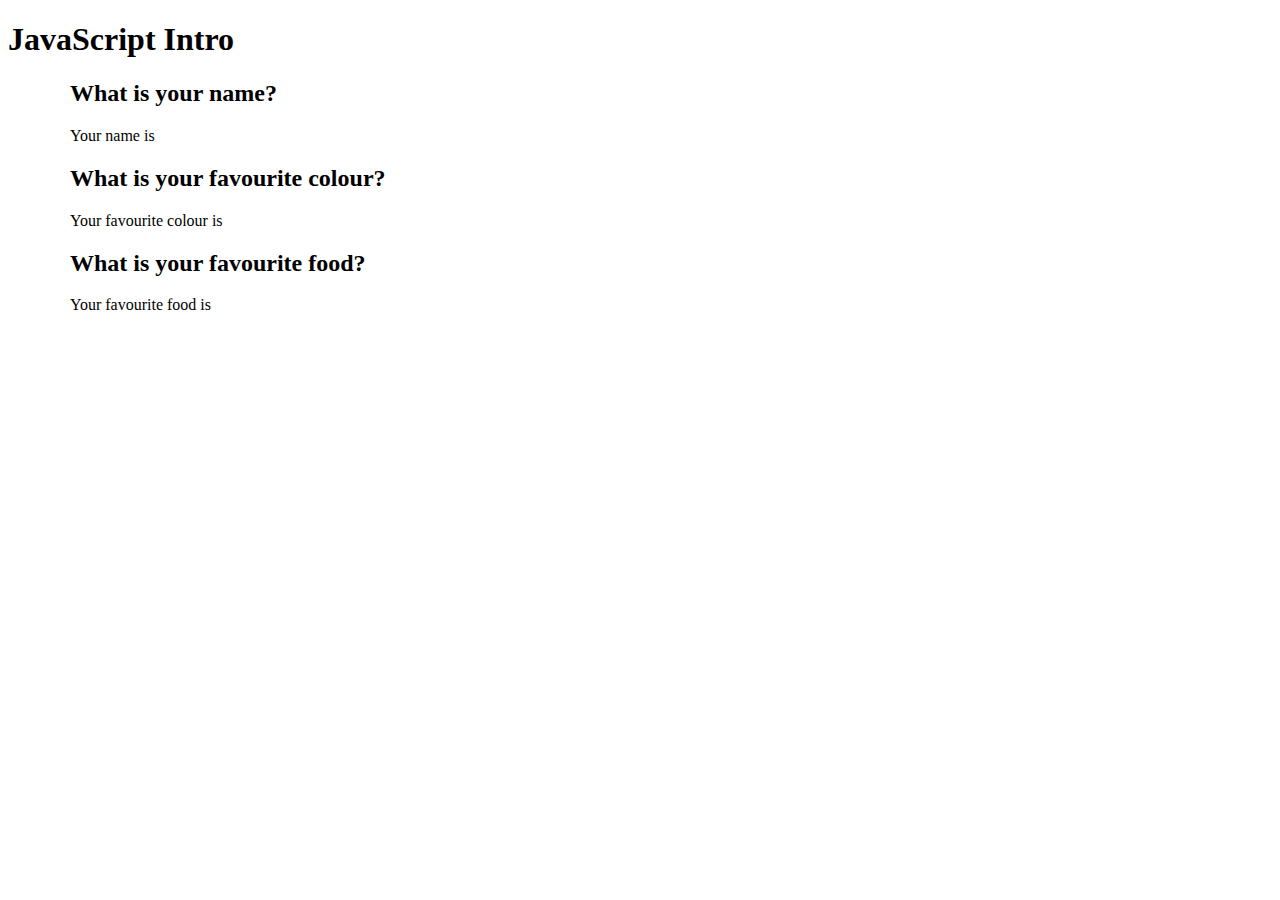
<file: Week1 copy/Day1/index.html>
<!DOCTYPE html>
<html lang="en" dir="ltr">
    <head>
        <meta charset="utf-8">
        <title>JavaScript Intro</title>
        <style media="screen">
            .red{
                color: red;
            }
            .container{
                max-width: 1140px;
                margin: 0 auto;
            }
        </style>
    </head>
    <body>
        <h1 id="heading">JavaScript Intro</h1>
        <div id="pageContainer" class="container">
            <h2>What is your name?</h2>
            <p>Your name is <span id="yourName"></span></p>

            <h2>What is your favourite colour?</h2>
            <p>Your favourite colour is <span id="yourColour"></span></p>

            <h2>What is your favourite food?</h2>
            <p>Your favourite food is <span id="yourFood"></span></p>
        </div>


        <script type="text/javascript" src="js/script.js"></script>
    </body>
</html>
</file>
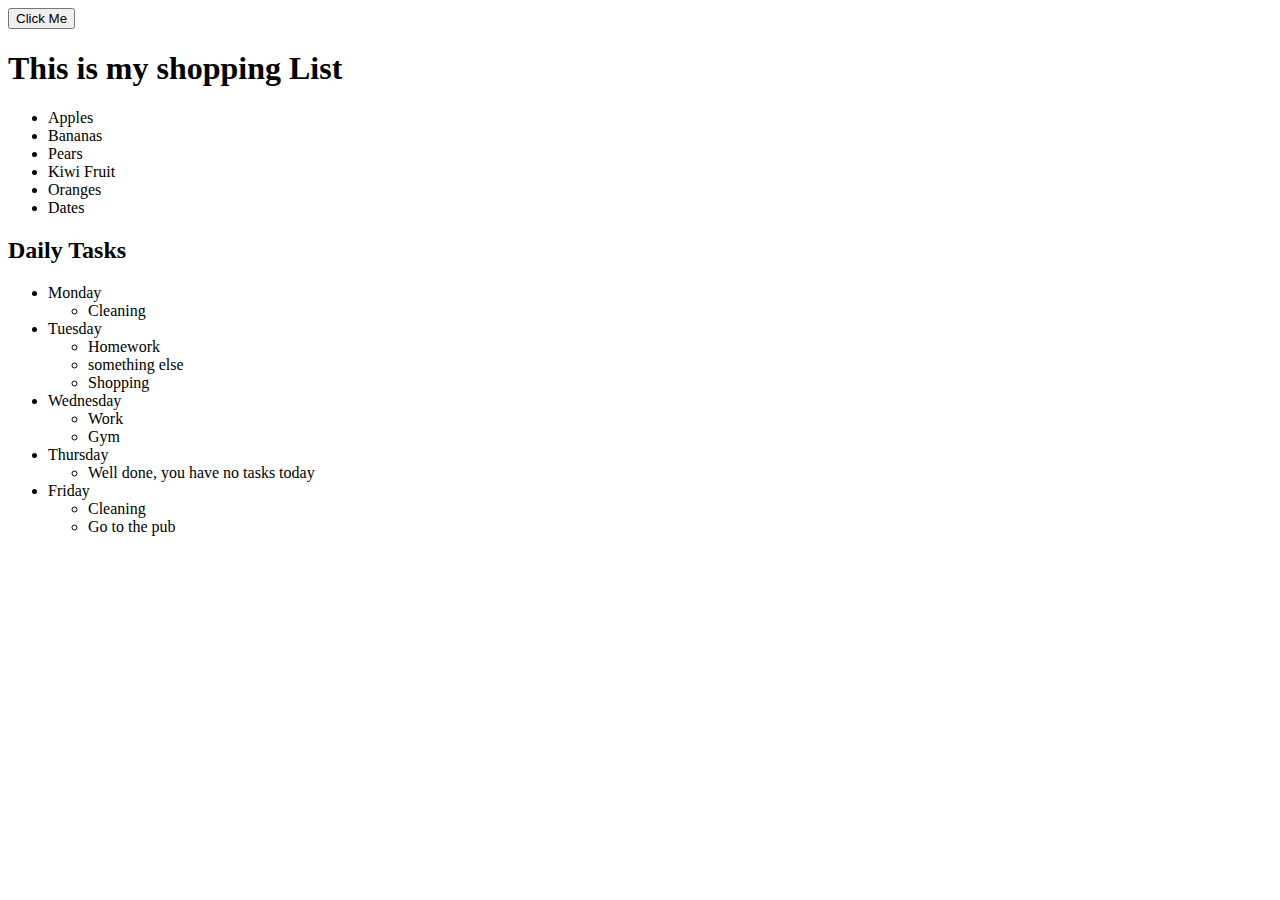
<file: Week2 copy/Tuesday/index.html>
<!DOCTYPE html>
<html lang="en" dir="ltr">
    <head>
        <meta charset="utf-8">
        <title>Tuesday</title>
    </head>
    <body>

        <button type="button" name="button" onclick="namePrompt();" >Click Me</button>
        <div id="welcoming">

        </div>


        <script type="text/javascript" src="js/script.js"></script>
    </body>
</html>
</file>
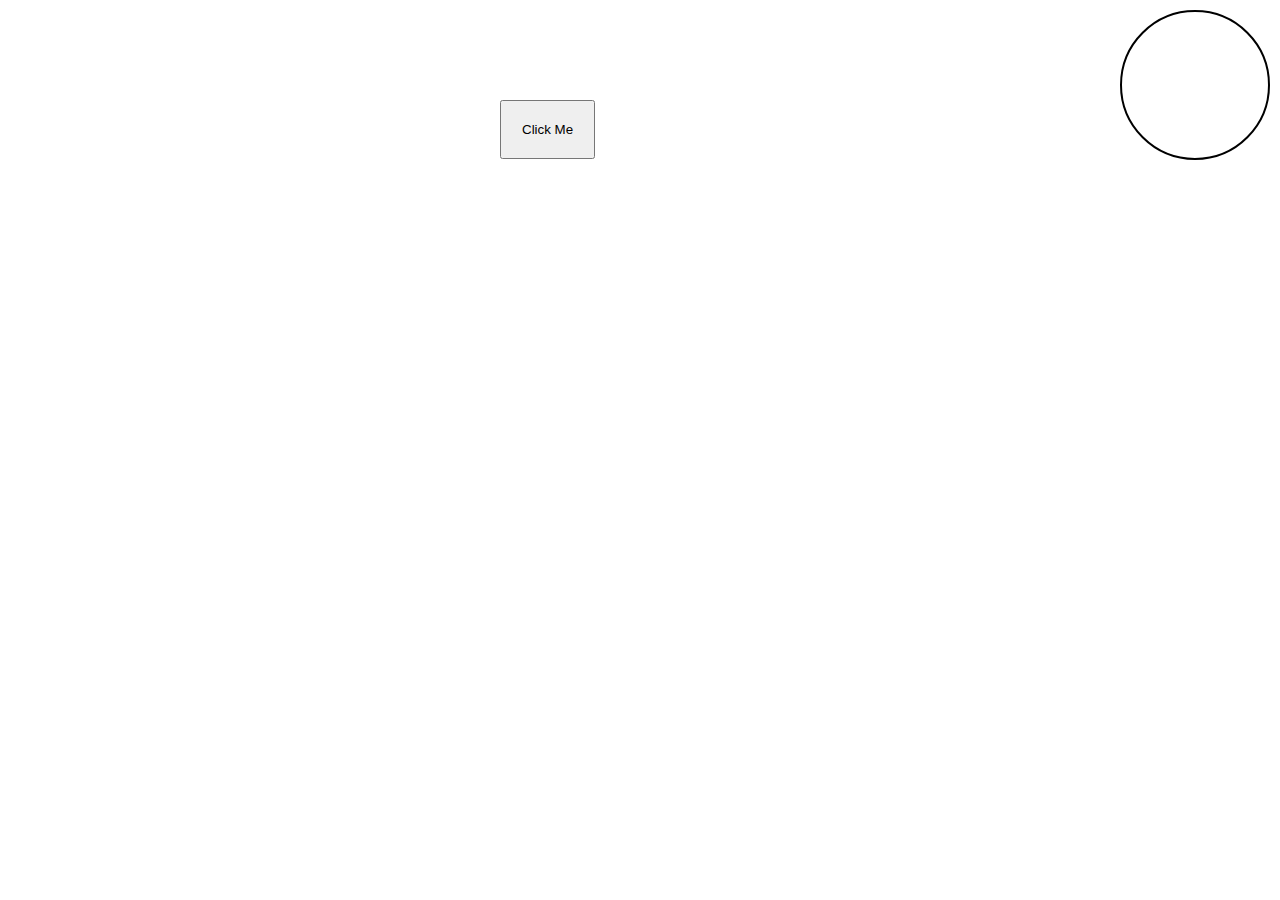
<file: Week2 copy/Monday/Tasks/index.html>
<!DOCTYPE html>
<html lang="en" dir="ltr">
    <head>
        <meta charset="utf-8">
        <title></title>
        <link rel="stylesheet" href="https://use.fontawesome.com/releases/v5.8.1/css/all.css" integrity="sha384-50oBUHEmvpQ+1lW4y57PTFmhCaXp0ML5d60M1M7uH2+nqUivzIebhndOJK28anvf" crossorigin="anonymous">
        <link rel="stylesheet" href="css/style.css">
    </head>
    <body>
        <div id="ham" class="icon">
            <i class="fas fa-bars"></i>
        </div>

        <div class="navBar">

        </div>

        <div id="circle" class="circle">

        </div>

        <button id="button" type="button" name="button">Click Me</button>

        <script src="https://ajax.googleapis.com/ajax/libs/jquery/3.4.0/jquery.min.js"></script>
        <script type="text/javascript" src="js/script.js"></script>
    </body>
</html>
</file>
<file: Week2 copy/Monday/Tasks/css/style.css>
*{
    box-sizing: border-box;
    padding: 0;
    margin: 0;
}

.navBar{
    width: 0px;
    height: 100%;
    background-color: grey;
    position: fixed;
    top: 0;
    left: 0;
}

.open{
    width: 500px;
}

.icon{
    padding: 10px;
    position: fixed;
    top: 0;
    left: 0;
    z-index: 10000;
    font-size: 2em;
}


.circle{
    width: 150px;
    height: 150px;
    border-radius: 50%;
    border: 2px solid black;
    position: fixed;
    top: 10px;
    right: 10px;
}

.red{
    background-color: red;
}

.blue{
    background-color: blue;
}

#button{
    position: absolute;
    left: 500px;
    top: 100px;
    padding: 20px;
}
</file>
